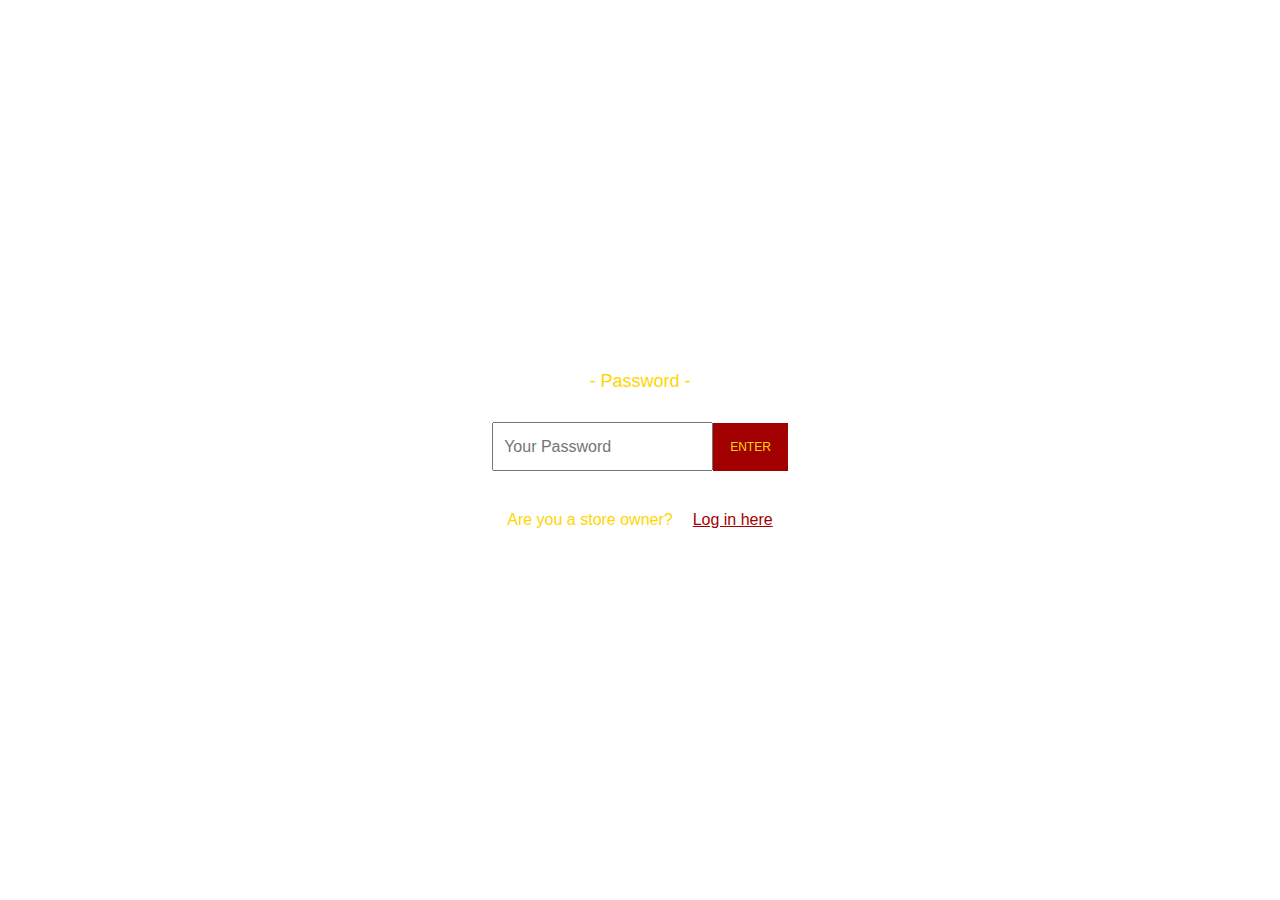
<file: doubleindex.html>
<!DOCTYPE html>
<html lang="en">
  <head>
    <meta charset="UTF-8" />
    <meta name="viewport" content="width=device-width, initial-scale=1.0" />
    <title>Login Form</title>
    <link rel="stylesheet" href="style.css" />
    <!-- Google Fonts -->
    <link rel="preconnect" href="https://fonts.googleapis.com" />
    <link rel="preconnect" href="https://fonts.gstatic.com" crossorigin />
    <link
      href="https://fonts.googleapis.com/css2?family=Courier+Prime:ital,wght@0,400;0,700;1,400;1,700&display=swap"
      rel="stylesheet"
    />
    <style>
      /* Simple styles for notification message */
      .notification {
        color: #ffd500; /* Notification color */
        margin-top: 10px; /* Space above the message */
        font-size: 16px; /* Font size for the message */
      }
    </style>
  </head>
  <body style="background-color: #fff">
    <div class="container">
      <div
        style="background-color: #ffffff !important; box-shadow: none"
        class="form"
        id="loginForm"
      >
        <div>
          <p style="color: #ffd500; padding-bottom: 30px; font-size: 18px">
            - Password -
          </p>
        </div>
        <div class="input-group">
          <label for="Password" class="label--hidden"></label>
          <input
            style="padding-left: 10px; font-size: 16px; font-weight: 400"
            type="password"
            name="contact[password]"
            id="Password"
            placeholder="Your Password"
            required
          />
          <div class="input-group__btn">
            <button type="submit" class="btn">ENTER</button>
          </div>
        </div>

        <div class="login">
          <div>
            <p style="color: #ffd500">Are you a store owner?</p>
          </div>
          <div>
            <a
              href="https://admin.shopify.com/login?errorHint=no_identity_session"
              style="color: #a20000; text-decoration: underline"
              class="password-login-toggle"
              >Log in here</a
            >
          </div>
        </div>

        <!-- Notification message element -->
        <div
          class="notification"
          id="notificationMessage"
          style="display: none"
        ></div>
      </div>
    </div>

    <!-- JavaScript code to display notification on form submit -->
    <script>
      document
        .getElementById("loginForm")
        .addEventListener("submit", function (event) {
          event.preventDefault(); // Prevent the form from submitting

          const password = document.getElementById("Password").value; // Get password value
          const notificationMessage = document.getElementById(
            "notificationMessage"
          ); // Get notification element

          // Check if password is provided
          if (password.length < 6) {
            notificationMessage.textContent =
              "Password must be at least 6 characters long."; // Set error message
            notificationMessage.style.display = "block"; // Show message
          } else {
            notificationMessage.textContent = "Login Successful."; // Set success message
            notificationMessage.style.display = "block"; // Show message
          }
        });
    </script>
  </body>
</html>
</file>
<file: style.css>
* {
  margin: 0;
  padding: 0;
  box-sizing: border-box;
}

body,
html {
  height: 100%;
  font-family: Arial, sans-serif;
  overflow: hidden;
}

body {
  display: flex;
  justify-content: center;
  align-items: center;
  background-color: #000;
  .courier-prime-regular {
    font-family: "Courier Prime", monospace;
    font-weight: 400;
    font-style: normal;
  }
}

.container {
  display: flex;
  justify-content: center;
  align-items: center;
  height: 100%;
  width: 100%;
}

.form {
  background-color: black;
  padding: 20px;
  border-radius: 10px;
  box-shadow: 0px 4px 12px rgba(0, 0, 0, 0.1);
  max-width: 400px;
  width: 100%;
  text-align: center;
}

.img-control img {
  max-width: 100%;
  border-radius: 10px;
  align-items: center;
  margin-left: 40px;
}

.img-control {
  padding-bottom: 30px;
}

.input {
  margin-top: 20px;
}

.input-control {
}

.input-group {
  display: flex;
  justify-content: center;
}

.input-group #Email {
  background-color: #010097;
  border: none;
  cursor: pointer;
  padding: 16px;
  padding-left: 10px;
  /* border: 1px solid white; */
}

.login {
  padding-top: 40px;
  display: flex;
  justify-content: center;
  gap: 20px;
}

.btn {
  margin-top: 1px;
  font-size: 12px;
  padding: 17px;
  cursor: pointer;
  text-transform: uppercase;
  background-color: #a20000;
  color: #ffd500;
  border: none;
}

.btn:hover {
  background-color: #6f0000;
  transition: 0.3s;
}

.login a {
  color: rgb(160, 12, 12);
  text-decoration: none;
}
.login a:hover {
  opacity: 0.5;
  transition: 0.3s;
}
.icon:hover {
  opacity: 0.5;
  transition: 0.3s;
}

.input-group__field {
  font-size: 16px;
  color: white;
}

.icon-lock {
  width: 100%;
  height: 20px;
}

.input input {
  width: 100%;
  padding: 14px;
  margin-bottom: 10px;
  border: 1px solid #ccc;
  border-radius: 5px;
  font-size: 16px;
}

.input-style {
  background-color: #010097;
}

.input-group .btn {
  /* width: 100%; */
  padding: 17px;
  background-color: #a20000;
  color: #ffd500;
  border: none;
  font-size: 12px;
  cursor: pointer;
}

.input-group .btn:hover {
  background-color: #6f0000;
}

.input button:hover {
}

/* Responsive for all divices */
/* Large Desktops (1440px and above) */
@media (min-width: 1440px) {
  .container {
    max-width: 100%;
  }

  .input-group__field {
    font-size: 16px;
  }

  .btn {
    font-size: 16px;
    /* padding: 12px 25px; */
  }
}

/* Desktops and Laptops (1024px and above) */
@media (min-width: 1024px) and (max-width: 1439px) {
  .container {
    max-width: 100%;
  }

  .input-group__field {
    font-size: 16px;
  }

  .btn {
    font-size: 13px;
  }
}

/* Tablets (768px to 1023px) */
@media (min-width: 768px) and (max-width: 1023px) {
  .container {
    max-width: 100%;
  }

  .input-group__field {
    font-size: 16px;
  }

  .btn {
    font-size: 13px;
  }
}

/* iPads and smaller tablets (601px to 767px) */
@media (min-width: 601px) and (max-width: 767px) {
  .container {
    max-width: 100%;
  }

  .input-group__field {
    font-size: 14px;
  }

  .btn {
    font-size: 13px;
  }
}

/* Mobile phones (up to 600px) */
@media (max-width: 600px) {
  .container {
    max-width: 100%;
  }

  .input-group__field {
    font-size: 14px;
  }

  .btn {
    font-size: 13px;
  }
}

/* Small Mobile phones (up to 400px) */
@media (max-width: 400px) {
  .container {
    max-width: 100%;
  }

  .input-group__field {
    font-size: 14px;
  }

  .btn {
    font-size: 13px;
  }
  .img-control img {
    align-items: center;
    margin-left: 22px;
  }
}
</file>
